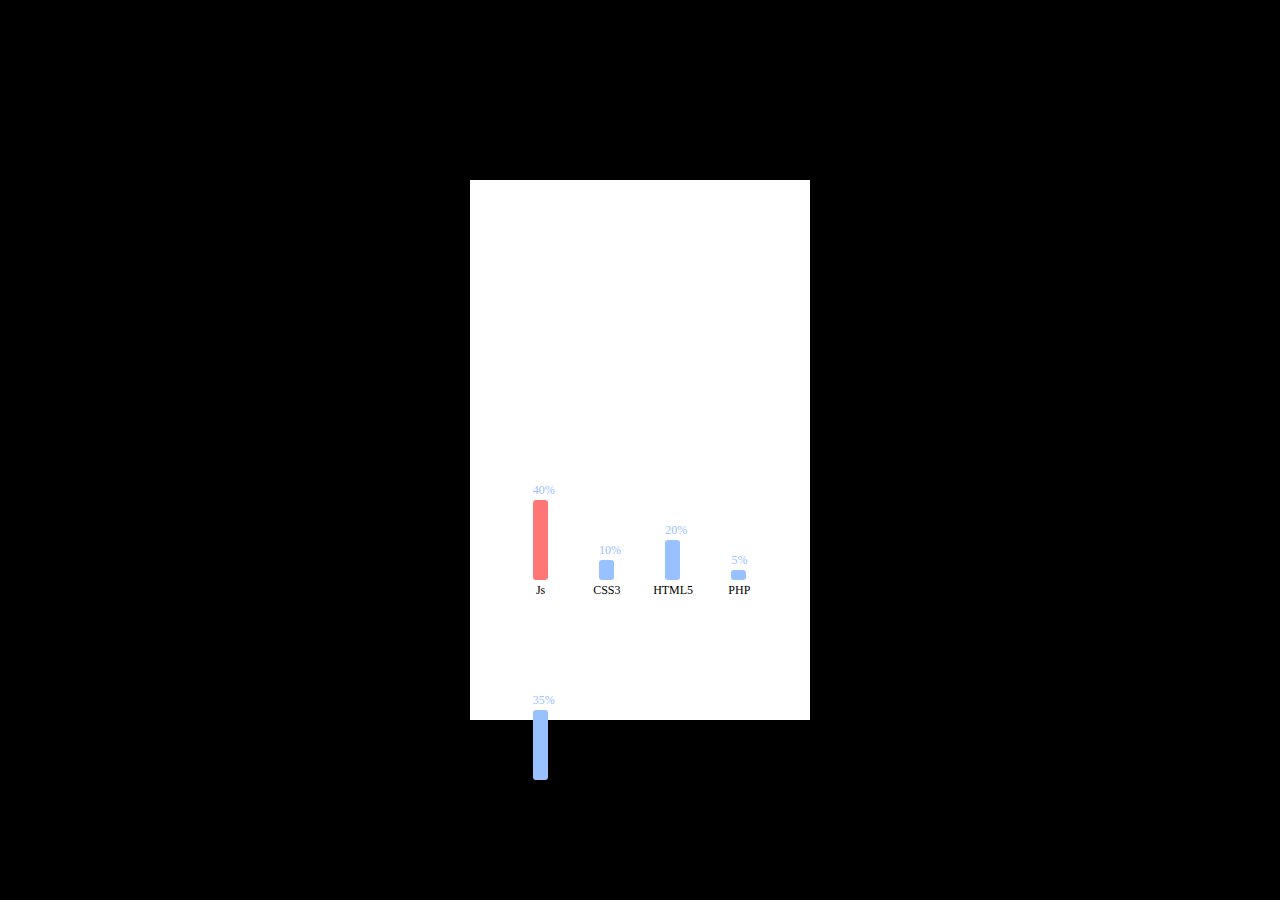
<file: Component_development2/test/test-H5ComponentBar_v.html>
<!DOCTYPE html>
<html>
<head>
    <meta charset="UTF-8"/>
    <meta name="viewport" content="width=device-width, minimum-scale=1, maximum-scale=1">

    <title>课程作业4：H5ComponentBar扩展，垂直柱图实现</title>

    <style type="text/css">
        body{
            margin: 0;
            padding: 0;
            background-color: #000;
            font-size: 12px;
        }

        .iphone{
            width: 340px;
            height: 540px;
            background-color: #fff;
            position: absolute;
            left: 50%;
            top: 50%;
            margin: -270px 0 0 -170px;
        }
    </style>

    <script type="text/javascript" src="../js/lib/jquery.js"></script>
    <script type="text/javascript" src="../js/H5ComponentBase.js"></script>
    <link rel="stylesheet" type="text/css" href="../css/H5ComponentBase.css">
    
    <!-- 任务一：(1)引入需要继承的水平柱图对象js文件 -->
    <script type="text/javascript" src="../js/H5ComponentBar.js"></script>

    <!-- 引入柱图-垂直的资源 -->
    <script type="text/javascript" src="../js/H5ComponentBar_v.js"></script>
    <link rel="stylesheet" type="text/css" href="../css/H5ComponentBar_v.css">

    <body>
        <!-- 用于开发测试 H5ComponentBar_v 对象（垂直柱图组件） -->
        <div class="iphone">

        </div>

        <script type="text/javascript">

            var cfg = {

                // 任务一： （2）修正配置文件的组件类型(type)定义为 ? （注意：这个类型名称的定义关系到样式设置）
                type : 'bar_v',
                
                width : 530,
                height : 400,
                data:[
                    ['Js' , .4  ,'#ff7676'],
                    ['CSS3' , .1 ],
                    ['HTML5' , .2  ],
                    ['PHP' , .05  ],
                    ['jQuery' , .35 ]
                ],
                css : {
                    top:100,
                    opacity:0
                },
                animateIn:{
                    opacity:1,
                    top:200,
                },
                animateOut:{
                    opacity:0,
                    top:100,
                },
                center : true,
            }

            var h5 = new H5ComponentBar_v( 'myBarComponent', cfg );
            $('.iphone').append(h5);


            var leave = true;
            $('body').click(function (){
                leave = !leave;
                $('.h5_component').trigger( leave ? 'onLeave' : 'onLoad' )
            }).click();

        </script>

    </body>

</html>
</file>
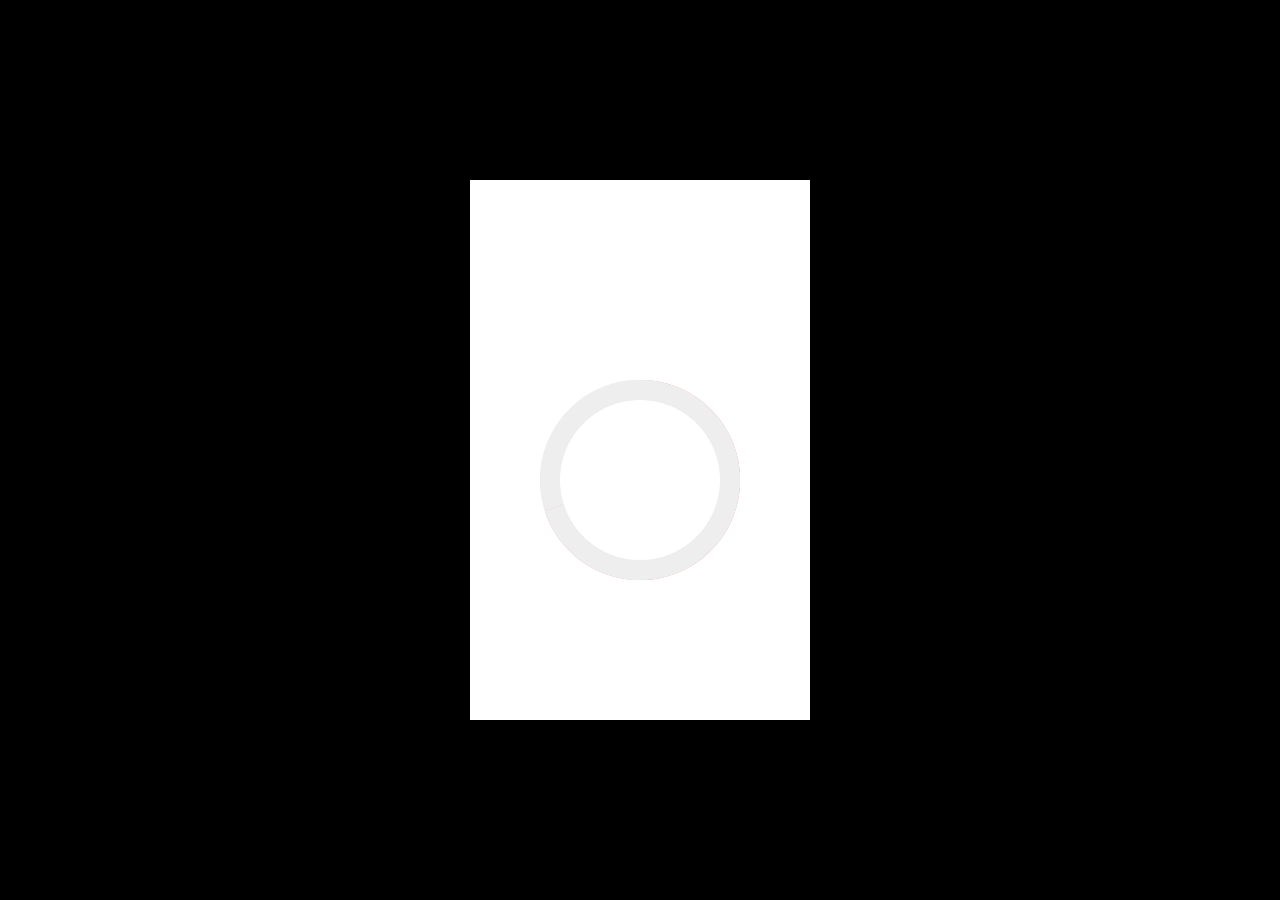
<file: Component_development2/test/test-H5ComponentRing.html>
<!DOCTYPE html>
<html>
<head>
    <meta charset="UTF-8"/>
    <meta name="viewport" content="width=device-width, minimum-scale=1, maximum-scale=1">

    <title>课程作业7：H5ComponentPie扩展，环图实现</title>

    <style type="text/css">
        body{
            margin: 0;
            padding: 0;
            background-color: #000;
            font-size: 12px;
        }

        .iphone{
            width: 340px;
            height: 540px;
            background-color: #fff;
            position: absolute;
            left: 50%;
            top: 50%;
            margin: -270px 0 0 -170px;
        }
    </style>

    <!-- 任务一：(1)引入必要的资源，包括 jquery.js、H5componentBase相关资源（css、js）、H5ComponentPie相关资源(css、js)，环图自身的资源（css、js）共计7个文件。 -->

    <script type="text/javascript" src="../js/lib/jquery.js"></script>
    <script type="text/javascript" src="../js/H5ComponentBase.js"></script>
    <link rel="stylesheet" type="text/css" href="../css/H5ComponentBase.css">

    <script type="text/javascript" src="../js/H5ComponentPie.js"></script>
    <link rel="stylesheet" type="text/css" href="../css/H5ComponentPie.css">

    <!-- 引入环图的资源 -->
    <script type="text/javascript" src="../js/H5ComponentRing.js"></script>
    <link rel="stylesheet" type="text/css" href="../css/H5ComponentRing.css">


    <body>
        <!-- 用于开发测试 H5ComponentRing 对象（环图组件） -->
        <div class="iphone">

        </div>

        <script type="text/javascript">

            var cfg = {

                // 任务一：(2)配置文件缺少类型(type)和数据(data)的定义，完成这两个配置。注意，环图只支持一项数据。
                type : 'ring',
                data:[
                    ['Js' , .7  ,'#ff7676'],
                ],

                width : 400,
                height : 400,

  
                css : {
                    top:100,
                    opacity:0
                },
                animateIn:{
                    opacity:1,
                    top:200,
                },
                animateOut:{
                    opacity:0,
                    top:100,
                },
                center : true,
            }

            //  任务一：(3)完成 组件对象(h5) 的定义（var h5 = ...??），注意这里 new 的对象是 环图组件对象
            var h5 = new H5ComponentRing( 'myBarComponent', cfg );
            $('.iphone').append(h5);


            var leave = true;
            $('body').click(function (){
                leave = !leave;
                $('.h5_component').trigger( leave ? 'onLeave' : 'onLoad' )
            }).click();

        </script>

    </body>

</html>
</file>
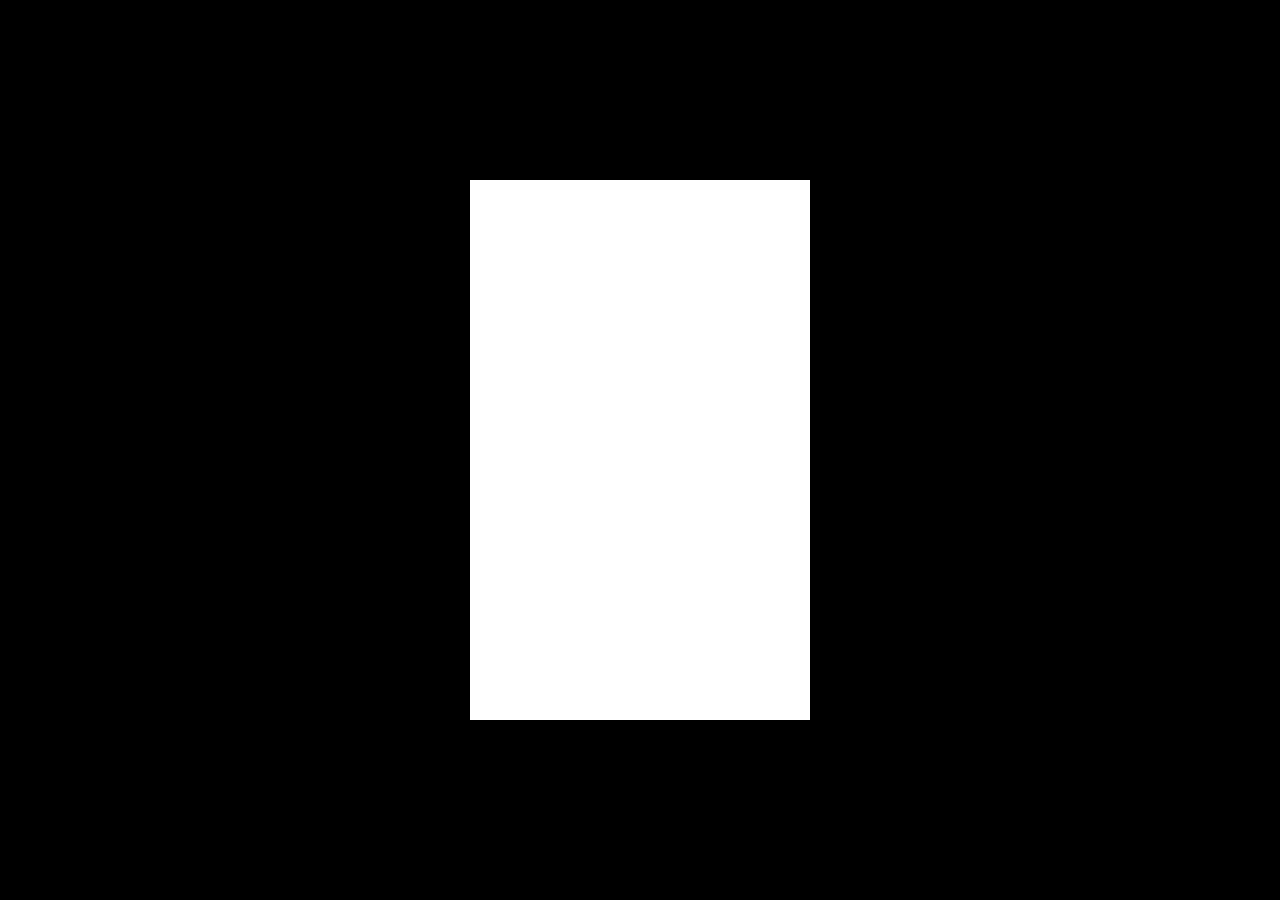
<file: Component_development2/test/text-H5ComponentBar.html>
<!doctype html>
<html lang="en">
<head>
    <meta charset="UTF-8">
    <meta name="viewport" content="width=device-width,minimum-scale=1,maximum-scale=1">
    <title>慕课网2015课程学习情况</title>
    <style type="text/css">
    body{
        margin: 0;
        padding: 0;
        background-color: #000;
        font-size: 12px;
    }
    .iphone{
        width: 340px;
        height: 540px;
        background-color: #fff;
        position: absolute;
        left: 50%;
        top: 50%;
        margin: -270px 0 0 -170px;
    }
    
    </style>
    <script type="text/javascript" src="../js/lib/jquery.js"></script>

    <script type="text/javascript" src="../js/H5ComponentBase.js"></script>
    <link rel="stylesheet" href="../css/H5ComponentBase.css">
<!-- 引入柱状图资源 -->
      <script type="text/javascript" src="../js/H5ComponentBar.js"></script>
    <link rel="stylesheet" href="../css/H5ComponentBar.css">
</head>
=
<body>
    <!-- 用于开发测试H5ComponentBar对象 (柱图组件)-->
    <div class="iphone">
        
    </div>
    <script type="text/javascript">
        var cfg ={
            type:'bar',
             width:530,
            height:600,
            data:[
                 ['javascript',.4 ,'#ff7676' ],
                 ['HTML/CSS',.2 ],
                 ['CSS3',.1 ],
                 ['HTML5',.2 ],
                 ['jQuery',.35 ],
                 ['Bootstrap',.05 ],
                 ['AngularJs',.09]
            ],
           
            css :{
                top:100,
                opacity:0,
                
            },
            animateIn:{ opacity:1,top:200},
            animateOut:{ opacity:0,top:100},
            center:true


        }

        var h5 = new H5ComponentBar('myBarComponent',cfg);
        $('.iphone').append(h5);
         
         var leave = true;
        $('body').click(function(){
           leave =!leave;
            $('.h5_component').trigger(leave ? 'onLeave':'onLoad');
        })

    </script>
</body>
</html>
</file>
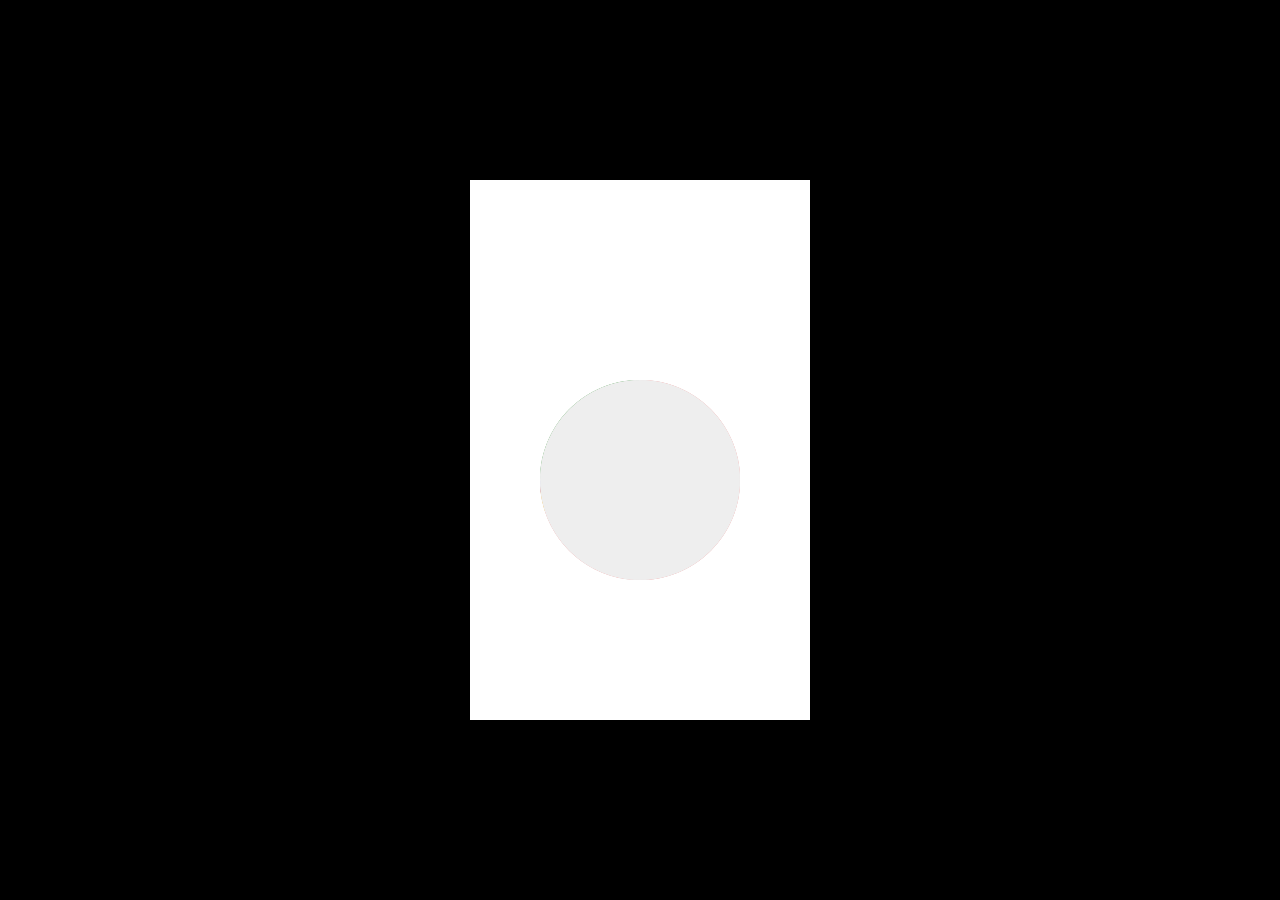
<file: Component_development2/test/text-H5ComponentPie.html>
<!doctype html>
<html lang="en">
<head>
    <meta charset="UTF-8">
    <meta name="viewport" content="width=device-width,minimum-scale=1,maximum-scale=1">
    <title>慕课网2015课程学习情况</title>
    <style type="text/css">
    body{
        margin: 0;
        padding: 0;
        background-color: #000;
        font-size: 12px;
    }
    .iphone{
        width: 340px;
        height: 540px;
        background-color: #fff;
        position: absolute;
        left: 50%;
        top: 50%;
        margin: -270px 0 0 -170px;
    }
    
    </style>
    <script type="text/javascript" src="../js/lib/jquery.js"></script>

    <script type="text/javascript" src="../js/H5ComponentBase.js"></script>
    <link rel="stylesheet" href="../css/H5ComponentBase.css">
<!-- 引入饼图资源 -->
      <script type="text/javascript" src="../js/H5ComponentPie.js"></script>
    <link rel="stylesheet" href="../css/H5ComponentPie.css">
</head>
=
<body>
    <!-- 用于开发测试H5ComponentPie对象 (饼图组件)-->
    <div class="iphone">
        
    </div>
    <script type="text/javascript">
        var cfg ={
            type:'pie',
             width:400,
            height:400,
            data:[
                 ['JS',.7 ,'#ff7676' ],
                 ['CSS3',.03 ],
                 ['HTML5',.01 ],
                 ['PHP',.01 ],
                 ['jQuery',.25 ],
                
            ],
           
            css :{
                top:200,
                // opacity:0,
                
            },
            // animateIn:{ opacity:1,top:200},
            // animateOut:{ opacity:0,top:100},
            center:true


        }

        var h5 = new H5ComponentPie('myPieComponent',cfg);
        $('.iphone').append(h5);
         
         var leave = true;
        $('body').click(function(){
           leave =!leave;
            $('.h5_component').trigger(leave ? 'onLeave':'onLoad');
        })

    </script>
</body>
</html>
</file>
<file: Component_development2/css/H5ComponentBase.css>
.h5_component{
    background-size: 100%;
    background-repeat: no-repeat;
    position: absolute;
}
</file>
<file: Component_development2/css/H5ComponentBar_v.css>
/* 垂直柱状组件样式 */
.h5_component_bar_v{
}


.h5_component_bar_v .line{
    float: left;
    height: 100%;
    font-size: 12px;
    position: relative;

}

.h5_component_bar_v .name{
    width: 100%;
    position: absolute;
    left: 0;
    height: 20px;
    line-height: 20px;
    bottom: -20px;
    text-align: center;
}

.h5_component_bar_v .rate{
    height: 100%;
    width: 15px;
    position: absolute;
    bottom: 0;
    left: 50%;
    margin-left: -8px;
}
.h5_component_bar_v .rate .bg{
    background-color: #99c0ff;
    width: 100%;
    height: 0%;
    position: absolute;
    left: 0;
    bottom: 0;
    border-radius: 3px;
}

.h5_component_bar_v .per{
    width: 100%;
    position: absolute;
    left: 0;
    /*任务三：(1)修正 百分比数字 的位置，使其保持在 .bg 的顶端*/
    top: -20px;
    height: 20px;
    line-height: 20px;
    text-align: center;
    color: #99c0ff;
    -webkit-opacity:0;
}

.h5_component_bar_v_load .rate .bg{
    -webkit-transition:all 1s .5s;
    height: 100%;
}


.h5_component_bar_v_leave .rate .bg{
    height: 0%;
}


.h5_component_bar_v_load .per{
    -webkit-transition:all 1s 1.5s;
    -webkit-opacity:1;
}
.h5_component_bar_v_leave .per{
    -webkit-opacity:0;
}
</file>
<file: Component_development2/css/H5ComponentPie.css>
/*饼图样式*/
.h5_component_pie{
  
}

.h5_component_pie canvas{
  position: absolute;
  left: 0;
  top: 0;/*用canvas做动画，会进行分层， 要用到 z-index*/
  width: 100%;
  height: 100%;
}

.h5_component_pie .text{
    position: absolute;
    z-index: 99;

    text-align: center;
    height: 24px;

    transition:all 1s;
}
</file>
<file: Component_development2/css/H5ComponentRing.css>
/* 环图组件样式 */
.h5_component_ring{
}

.h5_component_ring .mask{
    width: 100%;
    height: 100%;
    position: absolute;
    left: 0;
    top: 0;
    z-index: 90;
    /* 任务三：修正遮罩层的样式，为其添加白色背景颜色，并且设置为完成 圆形饼图的 80% 大小 */
    background-color: #fff;
    border-radius: 50%;
    -webkit-transform:scale(.8);
}

.h5_component_ring .text{
    width: 100%;
    top: 40%;
    opacity: 0;
}
.h5_component_ring .text .per{
}
</file>
<file: Component_development2/css/H5ComponentBar.css>
/*柱图样式*/
.h5_component_bar{
  
}
.h5_component_bar .line{
    height: 15px;
    font-size: 12px;
    line-height: 15px;
    margin-bottom: 15px;
}

.h5_component_bar .name{
  width: 60px;
  float: left;
  color: #000;
  text-align: center;

}
.h5_component_bar .rate{
   
   height: 15px;
   margin-left: 5px;
   float: left;
   position: relative;/*要定义.rate中的.bg*/

}
.h5_component_bar .rate .bg{
    background-color: #99c0ff;
    width: 0%;
    height: 100%;
    position: absolute;
    top: 0;
    left: 0;
    border-radius: 2px;
}

.h5_component_bar .per{
    width: 20px;
    color: #99c0ff;
    margin-left: 5px;
    float: left;
    -webkit-opacity:0;
}

.h5_component_bar_load .rate .bg{
   -webkit-transition: all 1s .5s;
   width: 100%;
}

.h5_component_bar_leave .rate .bg{
  width: 0%;
}

.h5_component_bar_load  .per{
    -webkit-transition: all 1s 1.5s;
    -webkit-opacity:1; 
}
.h5_component_bar_leave  .per{
    -webkit-opacity:0;
}
</file>
